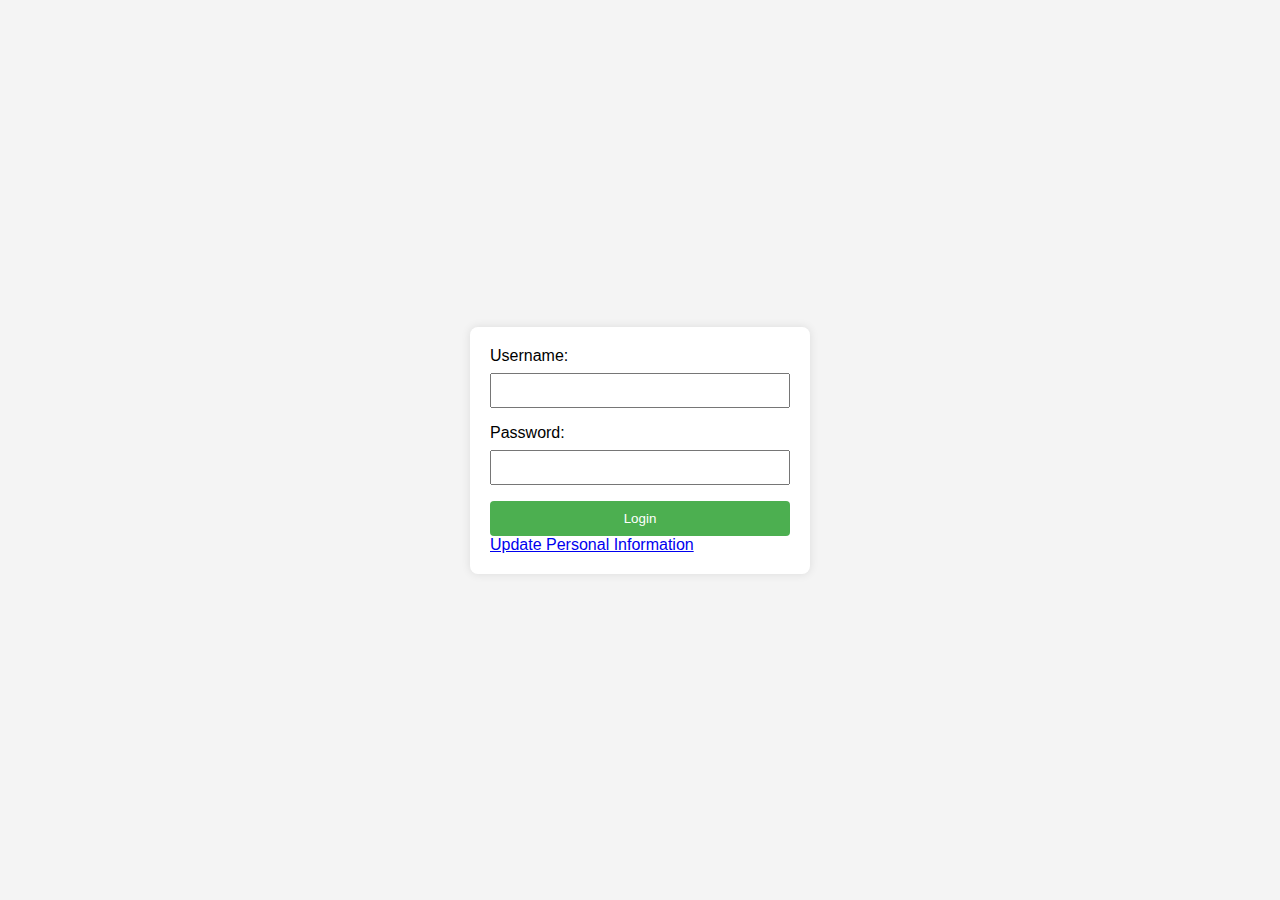
<file: login.html>
<!DOCTYPE html>
<html lang="en">

<head>
    <meta charset="UTF-8">
    <meta name="viewport" content="width=device-width, initial-scale=1.0">
    <title>Login Page</title>
    <style>
        body {
            font-family: 'Arial', sans-serif;
            background-color: #f4f4f4;
            margin: 0;
            padding: 0;
            display: flex;
            align-items: center;
            justify-content: center;
            height: 100vh;
        }

        form {
            background-color: #fff;
            padding: 20px;
            border-radius: 8px;
            box-shadow: 0 0 10px rgba(0, 0, 0, 0.1);
            width: 300px;
        }

        label {
            display: block;
            margin-bottom: 8px;
        }

        input {
            width: 100%;
            padding: 8px;
            margin-bottom: 16px;
            box-sizing: border-box;
        }

        button {
            background-color: #4caf50;
            color: #fff;
            padding: 10px;
            border: none;
            border-radius: 4px;
            cursor: pointer;
            width: 100%;
        }

        button:hover {
            background-color: #45a049;
        }
    </style>
</head>

<body>

    <form action="/login" method="post">
        <label for="username">Username:</label>
        <input type="text" id="username" name="username" required>

        <label for="password">Password:</label>
        <input type="password" id="password" name="password" required>
        <button type="submit">Login</button>
        <div id="pers-info">
            <a href="up_pers_info.html">Update Personal Information</a>
            </div>
    </form>

</body>

</html>
</file>
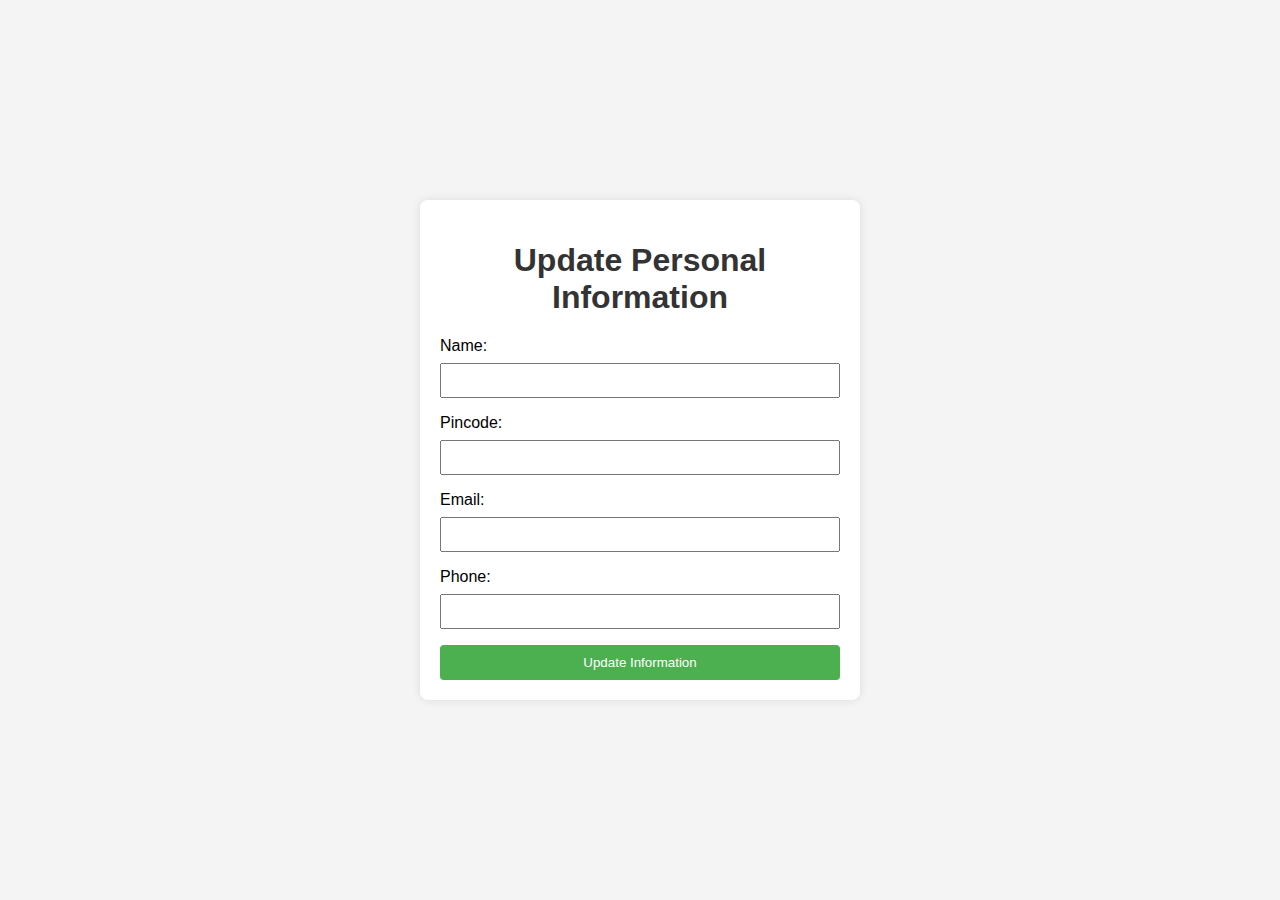
<file: up_pers_info.html>
<!DOCTYPE html>
<html lang="en">

<head>
    <meta charset="UTF-8">
    <meta name="viewport" content="width=device-width, initial-scale=1.0">
    <title>Update Personal Information</title>
    <style>
        body {
            font-family: 'Arial', sans-serif;
            background-color: #f4f4f4;
            margin: 0;
            padding: 0;
            display: flex;
            align-items: center;
            justify-content: center;
            height: 100vh;
        }

        section {
            background-color: #fff;
            padding: 20px;
            border-radius: 8px;
            box-shadow: 0 0 10px rgba(0, 0, 0, 0.1);
            width: 400px;
            text-align: center;
        }

        h1 {
            color: #333;
        }

        form {
            text-align: left;
        }

        label {
            display: block;
            margin-bottom: 8px;
        }

        input {
            width: 100%;
            padding: 8px;
            margin-bottom: 16px;
            box-sizing: border-box;
        }

        button {
            background-color: #4caf50;
            color: #fff;
            padding: 10px;
            border: none;
            border-radius: 4px;
            cursor: pointer;
            width: 100%;
        }

        button:hover {
            background-color: #45a049;
        }
    </style>
</head>

<body>
    <section>
        <h1>Update Personal Information</h1>
        <form name="myForm" action="" method="post">
            <label for="name">Name:</label>
            <input type="text" id="name" name="name" required>

            <label for="postalCode">Pincode:</label>
            <input class="zipcode" type="text" id="postalCode" name="postalCode" pattern="[A-Za-z]\d[A-Za-z] ?\d[A-Za-z]\d" required>

            <label for="email">Email:</label>
            <input type="email" id="email" name="email" required>

            <label for="phone">Phone:</label>
            <input type="tel" id="phone" name="phone" pattern="[0-9]{10}" required>

            <!-- Add more input fields as needed -->

            <button id = "submit" type="submit">Update Information</button>
        </form>
    </section>
<p id="jsonText"></p>
<script src="up_pers_info.js"></script>
</body>

</html>
</file>
